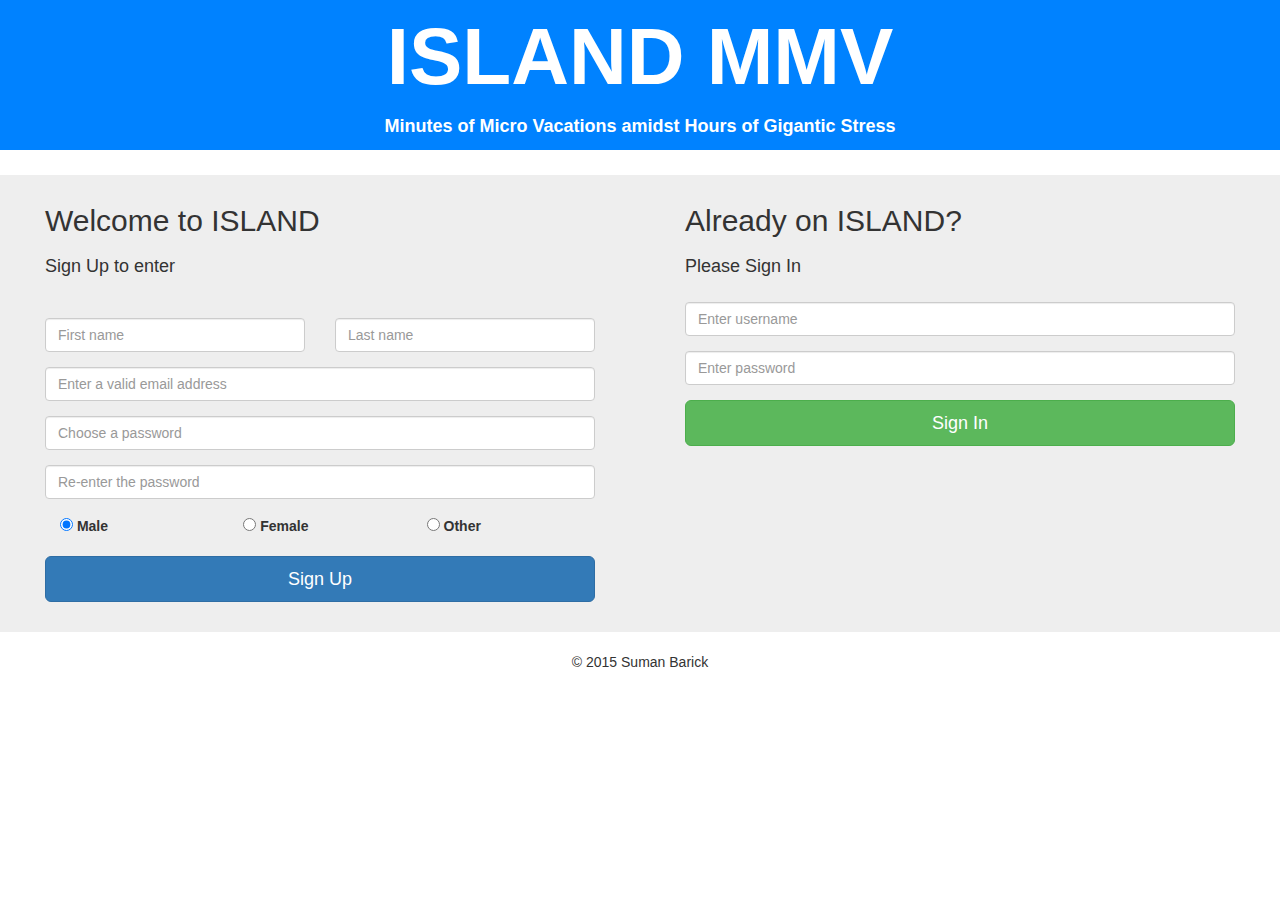
<file: index.html>
<!DOCTYPE html>
<html data-ng-app="mainApp" data-ng-controller="mainCtrl">
<head>
  	<meta charset="utf-8">
    <meta http-equiv="X-UA-Compatible" content="IE=edge">
    <meta name="viewport" content="width=device-width, initial-scale=1">
	<title>ISLAND MMV</title>
	<link rel="stylesheet" href="css/bootstrap.min.css">
	<link rel="stylesheet" type="text/css" href="css/style.css">
	<script type="text/javascript" src="js/lib/jquery-1.10.2.min.js"></script>
	<script type="text/javascript" src="js/lib/bootstrap.min.js"></script>
	<script type="text/javascript" src="js/lib/angular.min.js"></script>
	<script type="text/javascript" src="js/lib/angular-route.min.js"></script>
	<script type="text/javascript" src="js/controllers.js"></script>
	<script type="text/javascript" src="js/services.js"></script>
	<script type="text/javascript" src="js/router.js"></script>
	<!-- HTML5 shim and Respond.js for IE8 support of HTML5 elements and media queries -->
    <!-- WARNING: Respond.js doesn't work if you view the page via file:// -->
    <!--[if lt IE 9]>
      <script src="https://oss.maxcdn.com/html5shiv/3.7.2/html5shiv.min.js"></script>
      <script src="https://oss.maxcdn.com/respond/1.4.2/respond.min.js"></script>
    <![endif]-->
</head>

<body class="{{classPageId}}">
	<div class="mask"><span id="msg">Please Wait...</span></div>

	<div class="container-fluid mainContainer">
		<!-- include the header -->
		<div data-ng-include="'partials/headerPanel.html'"></div>

		<!-- body portion -->
		<div class="row bodyContainer" data-ng-view=""></div>

		<!-- include the footer -->
		<div data-ng-include="'partials/footerPanel.html'"></div>
	</div>
</body>

</html>
</file>
<file: css/style.css>
ul {
	padding-left: 0; /*Bootstrap always gives padding left 40px*/
	margin-bottom: 0;
}

ul li {
	list-style: none;
}

.mask {
	display: none;
	position: fixed;
	height: 100%;
	width: 100%;
	opacity: .7;
	background: black;
	z-index: 99;
	text-align: center;
}

.label {
	white-space: normal;
}

.mask #msg {
	font-size: 30px;
	color: white;
}

.customJumbo {
	margin-bottom: 25px;
  	background: #0082ff;
  	padding: 0 10px 10px 10px;
}

.customJumbo label {
	display: block;
	color: #fff;
	text-align: center;
	margin-bottom: 0;
}

.customJumbo .sitename {
	font-weight: bold;  	
  	background: #0082ff;  	
  	font-size: 80px;
}

.customJumbo .tagLine {
	font-size: 18px;
}

.headContainer {
	position: fixed;
	width: 100%;
	z-index: 1;
	background: #FFF;
}

header {
	border-bottom: 1px solid #CCC;
	padding-bottom: 25px;
}

#topNav {
	width: 100%;
	display: table;
}

#topNav li {
	text-align: center;
	display: table-cell;
}

.bodyContainer {
	margin-top: 234px;
	background: #EEE;
}

.leftContainer {
	padding: 10px 0;
	text-align: center;
	background: #EEE;
	position: fixed;
}

#leftNav li {
	margin-top: 7px;
}

.centerContainer {
	padding-top: 15px; 
	background: #FFF;
}

.itemExtContainer {
	padding: 5px;
}

.itemContainer {
	border: 1px solid #CCC;
	height: 100px;
}

footer {
	text-align: center;
	margin: 20px 0 0 0;
}

.error {
	border-color: red;
}

.error-icon {
	display: none;
	background: url("../images/error.png") no-repeat 0 0;	
	width: 21px;
	height: 21px;
	position: absolute;
	right: 20px;
	top: 6px;
}

/*** login page specific styles ***/
.loginPage form {
	padding: 10px 30px 30px;
}

.loginPage form div {
	margin-top: 15px;
}

.loginPage #topNav {
	display: none;
}

.loginPage header {
	border-bottom: none;
	padding-bottom: 0;
}

.loginPage .bodyContainer {
	margin-top: 174px;
}

.statusMsg label{
	padding: 10px;
	font-size: 18px;
	display: none;
}

/************ MEDIA QUERIES ***********/

@media screen and (max-width: 767px) {
	.customJumbo .sitename {
		font-size: 45px;
	}

	.customJumbo .tagLine {
		font-size: 16px;
	}

	.bodyContainer {
		margin-top: 191px;
	}

	.loginPage .bodyContainer {
		margin-top: 131px;
	}

	.loginPage form {
		padding: 10px 10px 20px 10px;
	}

	.loginPage form label {
		padding-left: 5px;
		padding-right: 5px;
	}
}
</file>
